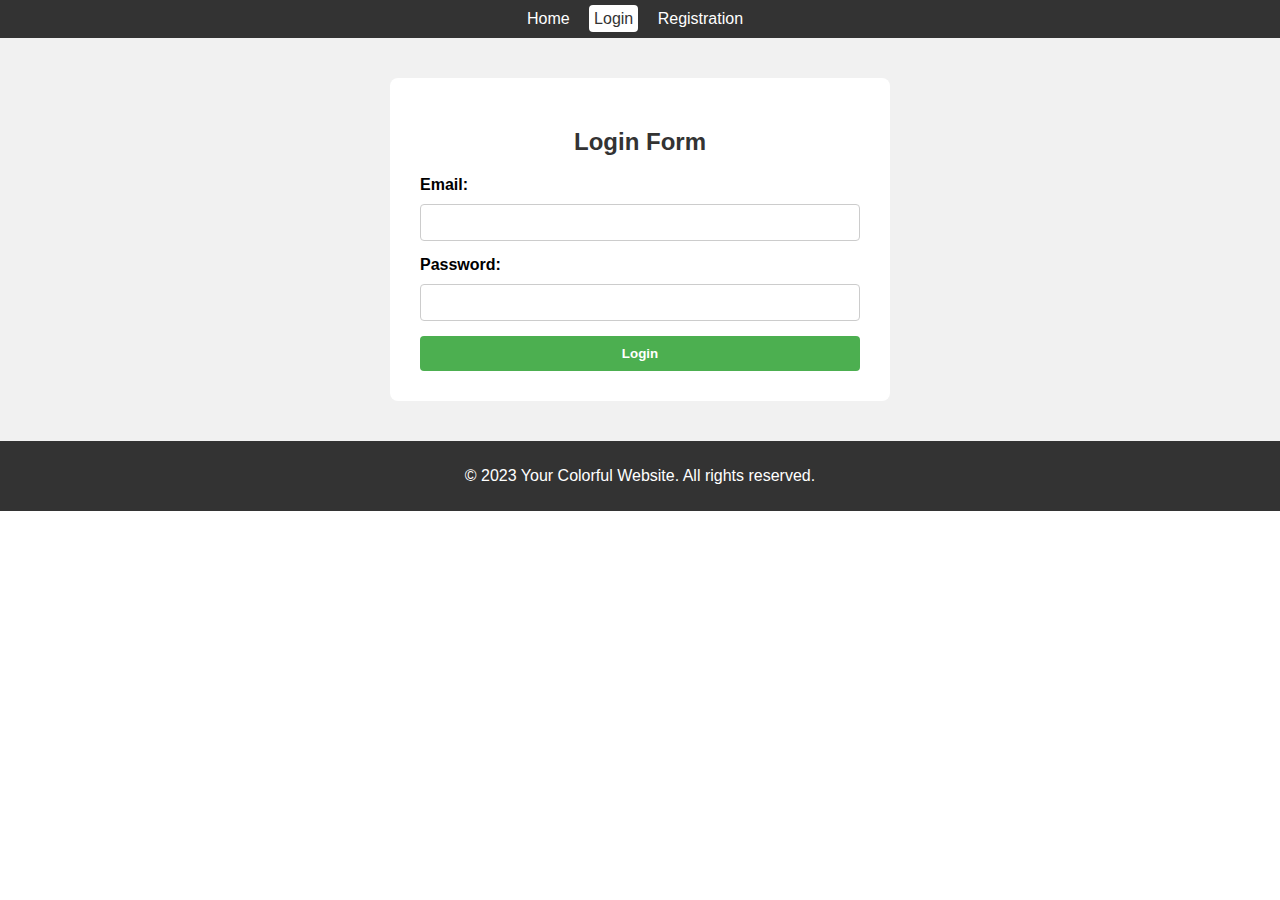
<file: login_form.html>
<!DOCTYPE html>
<html lang="en">
<head>
  <meta charset="UTF-8">
  <meta name="viewport" content="width=device-width, initial-scale=1.0">
  <title>Login</title>
  <link rel="stylesheet" href="style.css">
</head>
<body>
  <header>
    <nav>
      <ul>
        <li><a href="index.html">Home</a></li>
        <li><a href="login_form.html" class="active">Login</a></li>
        <li><a href="registration_form.html">Registration</a></li>
      </ul>
    </nav>
  </header>

  <section class="login-section">
    <div class="login-container">
      <h2>Login Form</h2>
      <form action="login.php" method="POST">
        <label for="email">Email:</label>
        <input type="email" name="email" required>
        
        <label for="password">Password:</label>
        <input type="password" name="password" required>
        
        <input type="submit" value="Login">
      </form>
    </div>
  </section>

  <footer>
    <p>&copy; 2023 Your Colorful Website. All rights reserved.</p>
  </footer>
</body>
</html>
</file>
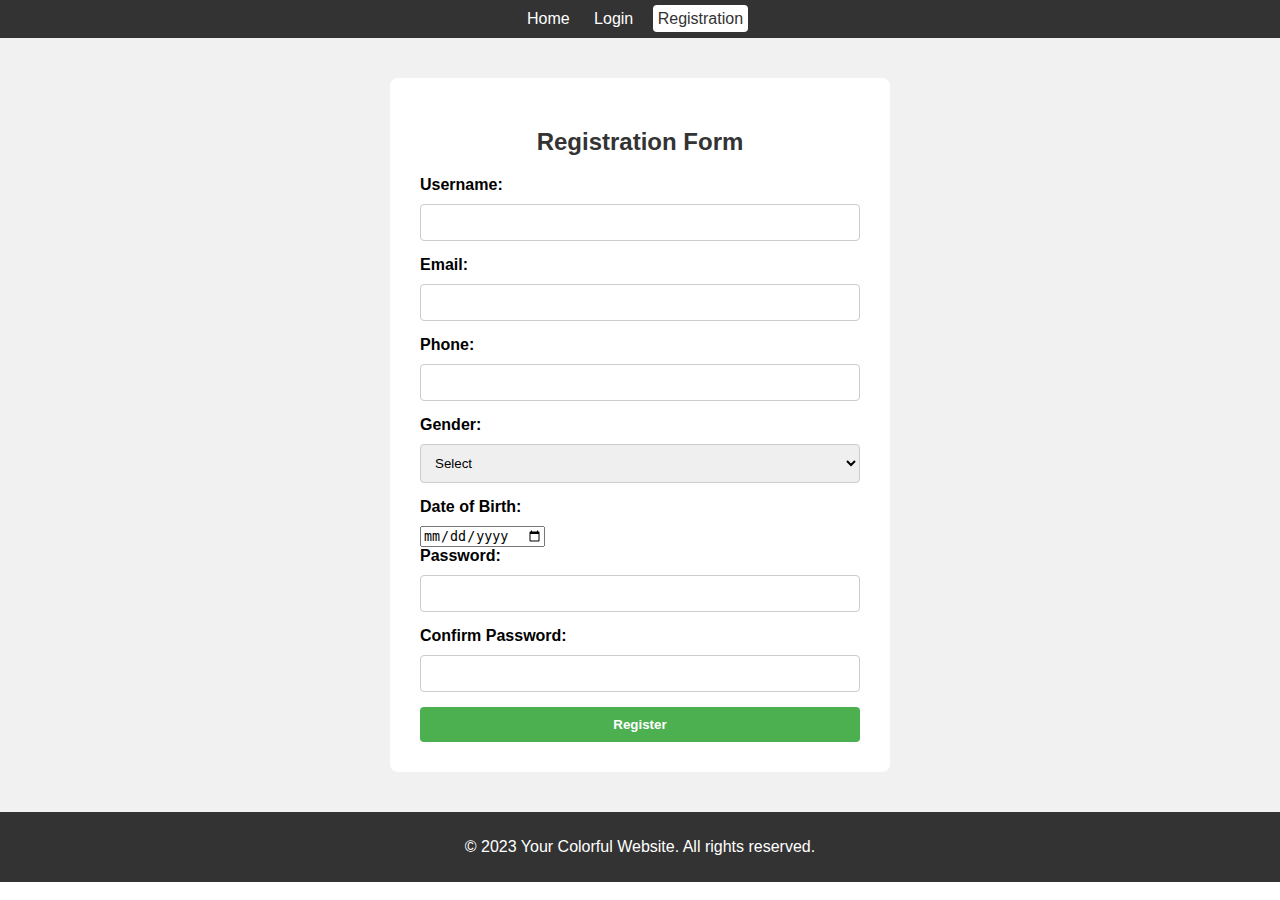
<file: registration_form.html>
<!DOCTYPE html>
<html lang="en">
<head>
  <meta charset="UTF-8">
  <meta name="viewport" content="width=device-width, initial-scale=1.0">
  <title>Registration</title>
  <link rel="stylesheet" href="style.css">
</head>
<body>
  <header>
    <nav>
      <ul>
        <li><a href="index.html">Home</a></li>
        <li><a href="login_form.html">Login</a></li>
        <li><a href="registration_form.html" class="active">Registration</a></li>
      </ul>
    </nav>
  </header>

  <section class="registration-section">
    <div class="registration-container">
      <h2>Registration Form</h2>
      <form action="register.php" method="POST">
        <label for="username">Username:</label>
        <input type="text" name="username" required>
        
        <label for="email">Email:</label>
        <input type="email" name="email" required>
        
        <label for="phone">Phone:</label>
        <input type="text" name="phone" required>
        
        <label for="gender">Gender:</label>
        <select name="gender" required>
          <option value="">Select</option>
          <option value="male">Male</option>
          <option value="female">Female</option>
        </select>
        
        <label for="dob">Date of Birth:</label>
        <input type="date" name="dob" required>
        
        <label for="password">Password:</label>
        <input type="password" name="password" required pattern="(?=.*\d)(?=.*[!@#$%^&*])(?=.*[a-zA-Z]).{6,}" title="Password must be at least 6 characters long, contain at least one number and one special character">
        
        <label for="confirm_password">Confirm Password:</label>
        <input type="password" name="confirm_password" required>
        
        <input type="submit" value="Register">
      </form>
    </div>
  </section>

  <footer>
    <p>&copy; 2023 Your Colorful Website. All rights reserved.</p>
  </footer>
</body>
</html>
</file>
<file: style.css>
* {
    box-sizing: border-box;
  }
  
  body {
    font-family: Arial, sans-serif;
    margin: 0;
    padding: 0;
  }
  
  header {
    background-color: #333;
    color: #fff;
    padding: 10px;
  }
  
  nav ul {
    list-style-type: none;
    margin: 0;
    padding: 0;
    text-align: center;
  }
  
  nav ul li {
    display: inline-block;
    margin-right: 10px;
  }
  
  nav ul li a {
    color: #fff;
    text-decoration: none;
    padding: 5px;
  }
  
  nav ul li a.active {
    background-color: #fff;
    color: #333;
    border-radius: 4px;
  }
  
  .hero {
    background-image: url('hero.jpg');
    background-size: cover;
    background-position: center;
    height: 400px;
    display: flex;
    justify-content: center;
    align-items: center;
  }
  
  .hero-content {
    text-align: center;
    color: #fff;
  }
  
  .features {
    display: flex;
    justify-content: center;
    align-items: center;
    padding: 40px;
  }
  
  .feature {
    text-align: center;
    margin: 20px;
    color: #333;
  }
  
  .feature img {
    width: 200px;
    height: 200px;
    border-radius: 50%;
  }
  
  footer {
    background-color: #333;
    color: #fff;
    padding: 10px;
    text-align: center;
  }
  
  .registration-section {
    background-color: #f1f1f1;
    padding: 40px;
  }
  
  .registration-container {
    max-width: 500px;
    margin: 0 auto;
    background-color: #fff;
    padding: 30px;
    border-radius: 8px;
  }
  
  .registration-container h2 {
    text-align: center;
    color: #333;
    margin-bottom: 20px;
  }
  
  .registration-container label {
    display: block;
    font-weight: bold;
    margin-bottom: 10px;
  }
  
  .registration-container input[type="text"],
  .registration-container input[type="email"],
  .registration-container input[type="password"],
  .registration-container select {
    width: 100%;
    padding: 10px;
    border: 1px solid #ccc;
    border-radius: 4px;
    box-sizing: border-box;
    margin-bottom: 15px;
  }
  
  .registration-container input[type="submit"] {
    width: 100%;
    padding: 10px;
    background-color: #4caf50;
    color: #fff;
    border: none;
    border-radius: 4px;
    cursor: pointer;
    font-weight: bold;
  }
  
  .registration-container input[type="submit"]:hover {
    background-color: #45a049;
  }
  
  .login-section {
    background-color: #f1f1f1;
    padding: 40px;
  }
  
  .login-container {
    max-width: 500px;
    margin: 0 auto;
    background-color: #fff;
    padding: 30px;
    border-radius: 8px;
  }
  
  .login-container h2 {
    text-align: center;
    color: #333;
    margin-bottom: 20px;
  }
  
  .login-container label {
    display: block;
    font-weight: bold;
    margin-bottom: 10px;
  }
  
  .login-container input[type="email"],
  .login-container input[type="password"] {
    width: 100%;
    padding: 10px;
    border: 1px solid #ccc;
    border-radius: 4px;
    box-sizing: border-box;
    margin-bottom: 15px;
  }
  
  .login-container input[type="submit"] {
    width: 100%;
    padding: 10px;
    background-color: #4caf50;
    color: #fff;
    border: none;
    border-radius: 4px;
    cursor: pointer;
    font-weight: bold;
  }
  
  .login-container input[type="submit"]:hover {
    background-color: #45a049;
  }
</file>
